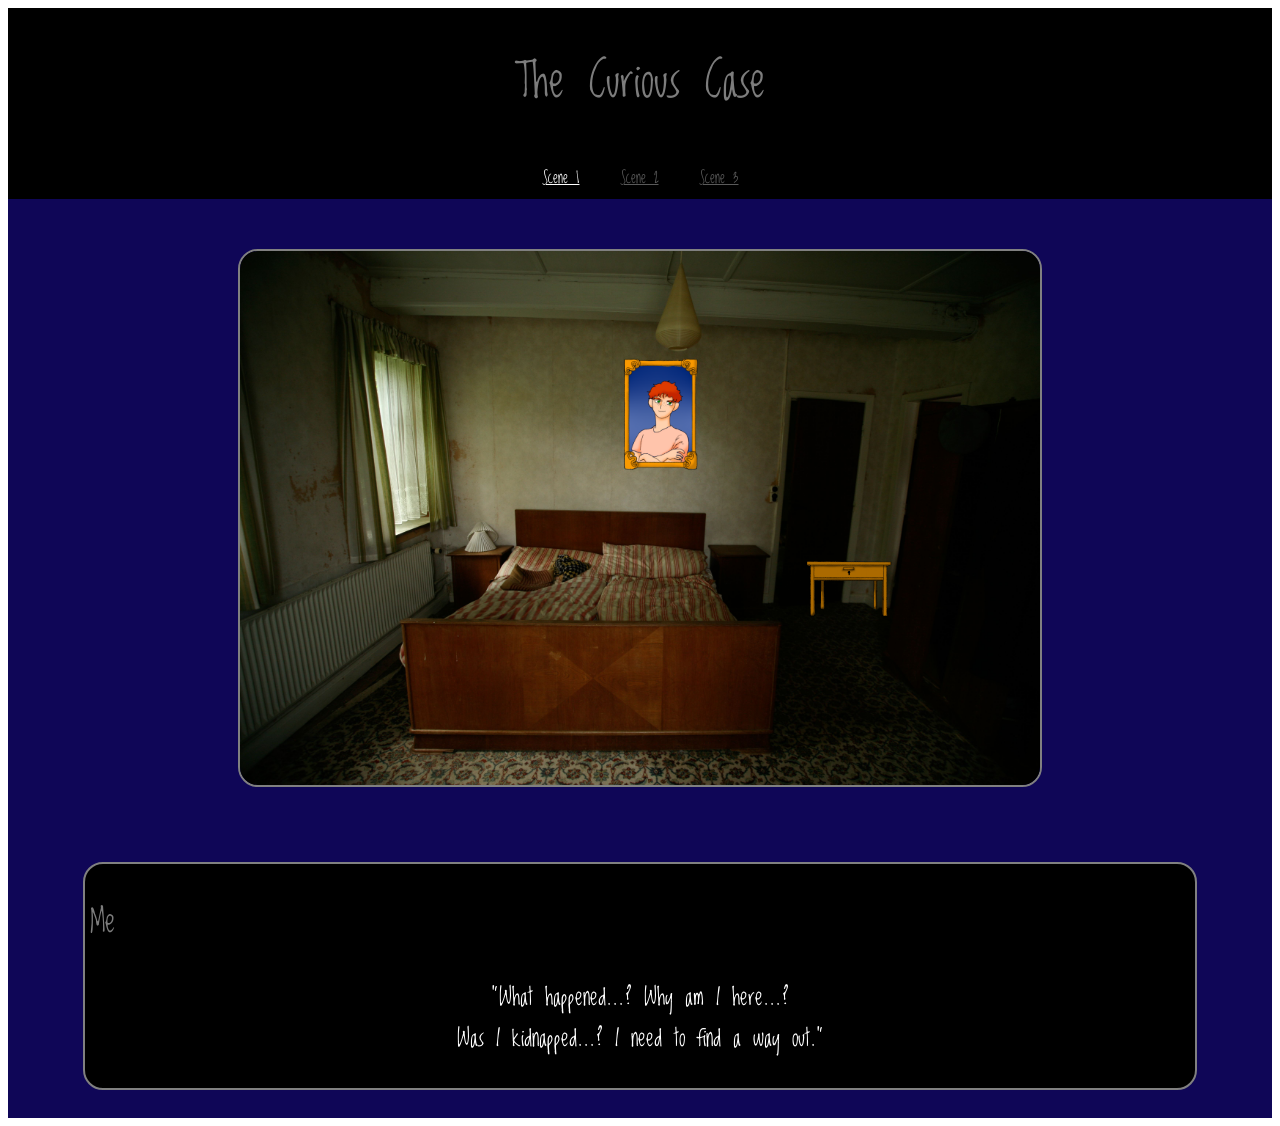
<file: index.html>
<!DOCTYPE html>
<html>
    <head>
    <meta charset="UTF-8" />
    <meta name="viewport" content="width=device-width, initial-scale=1.0" />
    <title>The Curious Case</title>
    <link rel="stylesheet" href="style.css">
    <link rel="preconnect" href="https://fonts.googleapis.com">
    <link rel="preconnect" href="https://fonts.gstatic.com" crossorigin>
    <link href="https://fonts.googleapis.com/css2?family=Loved+by+the+King&display=swap" rel="stylesheet">  
</head>
<body data-scene="1">
    <header>
        <h1>The Curious Case</h1>
    </header>
    <nav>
        <a href="index.html" data-scene="1">Scene 1</a>
        <a href="scene2.html" data-scene="2">Scene 2</a>
        <a href="scene3.html" data-scene="3">Scene 3</a>
    </nav>
    <main>
        <div class="environment-container">
            <img id="bedroom-background" class="background-image" onclick="inspectObject('background')" src="bedroom.jpg" alt="Bedroom background">
            <img id="portrait" class="items" onclick="inspectObject('portrait')" src="portrait.png" alt="portrait">
            <img id="desk" class="items" onclick="inspectObject('desk')" src="table.PNG" alt="desk">
            <div id="door" class="hotspot" onclick="inspectObject('door')"></div>   
        </div>
        <article class="hint-area">
            <h2 id="speaker">Me</h2>
            <p class="speaking" id="hint-text">“What happened...? Why am I here...? <br>Was I kidnapped...? I need to find a way out.”</p>
        </article>
    </main>
    <footer>
        <br>
    </footer>
<script src="script.js"></script>
</body>
</html>
</file>
<file: style.css>
* {
  font-family: "Loved by the King", cursive;
  font-weight: 400;
  font-style: normal;
}

header {
    text-align:center;
    padding:1px;
    background-color: black;
    color: white;
}

h1 {
    text-decoration:none;
    color:rgb(125, 125, 125);
    font-size: 3rem;
}

h2 {
    font-size: 2rem;
    color:rgb(125, 125, 125);
}

p {
    font-size: 1.5rem;
}

/*navigation*/
nav {
    display:flex;
    justify-content:center;
    gap:40px;
    border-top:2px solid black;
    border-bottom:2px solid black;
    padding:5px;
    background-color: black;
}

nav a {
    color: white;
}

/*scenes the player hasn't reached yet*/
nav a.locked {
    color: rgb(90, 90, 90);
    cursor: not-allowed;
}

/*the main viewpoint*/
main {
    background-color: rgb(15, 6, 87);
}

.environment-container {
    text-align: center;
    padding: 50px;
    position: relative;
}

.background-image {
    width: 800px;
    border-radius: 20px;
    border: 2px solid gray;
    display: block;
    margin: 0 auto;
    z-index: 1;  
}

#portrait {
    position: absolute;
    top: 150px;
    left: 600px;
    width: 100px;
    z-index: 2;  
}

#desk {
    position: absolute;
    top: 350px;
    left: 790px;
    width: 100px;
    z-index: 2;  
}


#light {
    position: absolute;
    top: -2.79%;
    left: 42.29%;
    width: 16.17%;
    z-index: 2;  
}

#closet1 {
    position: absolute;
    top: 46.54%;
    left: -1.24%;
    width: 24.88%;
    z-index: 2;  
}
#closet2 {
    position: absolute;
    top: 46.54%;
    left: 17.41%;
    width: 24.88%;
    z-index: 2;  
}

#box {
    position: absolute;
    top: 70.74%;
    left: 37.94%;
    width: 12.44%;
    z-index: 3;  
}

#chair1 {
    position: absolute;
    top: 65.15%;
    left: 34.83%;
    width: 18.66%;
    z-index: 2;  
}

#chair2 {
    position: absolute;
    top: 65.15%;
    left: 45.40%;
    width: 18.66%;
    z-index: 2;  
}

#chair3 {
    position: absolute;
    top: 65.15%;
    left: 56.59%;
    width: 18.66%;
    z-index: 2;  
}

#chair4 {
    position: absolute;
    top: 65.15%;
    left: 67.16%;
    width: 18.66%;
    z-index: 2;  
}

#chair5 {
    position: absolute;
    top: 65.15%;
    left: 77.74%;
    width: 18.66%;
    z-index: 2;  
}

/*hint area*/
.hint-area {
    background-color: black; 
    border: 2px solid gray;  
    border-radius: 20px;
    padding: 5px;              
    color: white;
    margin-top: 20px;
    width: 1100px;
    margin: 0 auto;
    margin-top: 25px;
}

.speaking {
    text-align: center;
}

/*footer*/
footer {
    background-color: rgb(15, 6, 87);
}

/*Scene 1*/
.hotspot {
    position: absolute;
    top: 180px;
    left: 850px;
    width: 90px;
    height: 230px; 
}

/*shared by scenes 2 and office: keeps clickable spots lined up with the picture at any window width*/
.scene-frame {
    position: relative;
    width: fit-content;
    margin: 0 auto;
}

/*fade to black between scenes*/
.fade-screen {
    position: fixed;
    inset: 0;
    background-color: black;
    opacity: 0;
    pointer-events: none;
    transition: opacity 0.8s;
    z-index: 100;
}

.fade-screen.active {
    opacity: 1;
    pointer-events: auto;
}

/*Scene 2*/
.door-choice {
    position: absolute;
    top: 10%;
    width: 25%;
    height: 77%;
    cursor: pointer;
    z-index: 2;
    transition: box-shadow 0.3s;
}

.door-choice:hover {
    box-shadow: 0 0 30px rgba(255, 255, 255, 0.5);
}

#left-door {
    left: 14%;
}

#right-door {
    left: 61.5%;
}

/*Scene office*/
#note {
    position: absolute;
    top: 59.5%;
    left: 36%;
    width: 6%;
    height: 2.6%;
    background-color: rgb(240, 232, 210);
    transform: rotate(-6deg);
    cursor: pointer;
    z-index: 2;
    animation: note-glow 2s ease-in-out infinite;
}

@keyframes note-glow {
    0%, 100% { box-shadow: 0 0 4px rgba(255, 240, 200, 0.3); }
    50% { box-shadow: 0 0 14px rgba(255, 240, 200, 0.9); }
}

#father {
    position: absolute;
    bottom: 2%;
    left: 62%;
    width: 28%;
    opacity: 0;
    transform: scale(0.1);
    filter: drop-shadow(0 0 4px white);
    transition: opacity 3s ease-in, transform 3s ease-out;
    z-index: 3;
}

/*ghost-like entrance: grows from small to full size while fading in*/
#father.visible {
    opacity: 1;
    transform: scale(1);
}

/*pop-up screens (game over, password lock, mirror)*/
.overlay {
    position: fixed;
    inset: 0;
    display: flex;
    flex-direction: column;
    align-items: center;
    justify-content: center;
    background-color: rgba(0, 0, 0, 0.9);
    color: white;
    z-index: 50;
}

.overlay[hidden] {
    display: none;
}

.overlay button {
    font-size: 1.5rem;
    padding: 10px 30px;
    background-color: black;
    color: white;
    border: 2px solid gray;
    border-radius: 20px;
    cursor: pointer;
}

.overlay button:hover {
    border-color: white;
}

.game-over h2 {
    font-size: 4rem;
    color: rgb(180, 30, 30);
    margin: 0;
}

/*Scene 3*/
#exit-door {
    position: absolute;
    top: 21%;
    left: 72.8%;
    width: 18.9%;
    height: 74.5%;
    cursor: pointer;
    z-index: 3;
}

#box {
    cursor: pointer;
}

#inventory {
    position: absolute;
    top: 3%;
    left: 2%;
    width: 7%;
    padding: 5px;
    background-color: rgba(0, 0, 0, 0.7);
    border: 2px solid gray;
    border-radius: 10px;
    z-index: 4;
}

#inventory img {
    width: 100%;
    display: block;
}

.keypad-display {
    font-size: 3rem;
    letter-spacing: 0.4em;
    padding: 5px 10px 5px 30px;
    background-color: rgb(20, 20, 20);
    border: 2px solid gray;
    border-radius: 10px;
}

.keypad-keys {
    display: grid;
    grid-template-columns: repeat(3, 70px);
    gap: 10px;
    margin: 20px;
}

.overlay .keypad-keys button {
    height: 70px;
    padding: 0;
    font-size: 2rem;
    border-radius: 12px;
}

.keypad-message {
    min-height: 2.5em;
    margin: 0;
    color: rgb(220, 120, 120);
}

.shake {
    animation: shake 0.4s;
}

@keyframes shake {
    0%, 100% { transform: translateX(0); }
    25% { transform: translateX(-10px); }
    75% { transform: translateX(10px); }
}

.overlay#mirror-view {
    cursor: pointer;
}

.box-contents {
    display: flex;
    align-items: center;
    gap: 40px;
}

/*the three mirror pictures sit on top of each other and crossfade*/
.mirror-stack {
    position: relative;
    height: 55vh;
    aspect-ratio: 3 / 4;
}

.reflection {
    position: absolute;
    inset: 0;
    width: 100%;
    height: 100%;
    opacity: 0;
    transition: opacity 0.8s;
}

.reflection.visible {
    opacity: 1;
}

/*slow fade for the twist so the player sees the face change*/
#reflection-red {
    transition: opacity 3s;
}

#box-key {
    height: 35vh;
    transition: opacity 1s, transform 1s;
}

#box-key.taken {
    opacity: 0;
    transform: translateY(40px);
}

.continue-hint {
    font-size: 1rem;
    color: gray;
}

/*Scene 4*/
#portrait2 {
    position: absolute;
    top: 100px;
    left: 290px;
    width: 100px;
    z-index: 2;  
}

#desk2 {
    position: absolute;
    top: 300px;
    left: 480px;
    width: 100px;
    z-index: 2;  
}


#endImages {
  position: absolute;
  top: 25px;
  left: 50px;
  width: 650px;
}

/*DEBUG: outlines everything clickable. Uncomment while lining up scene 1's clickable items*/
/*
[onclick] {
    outline: 2px solid white;
}
*/
</file>
